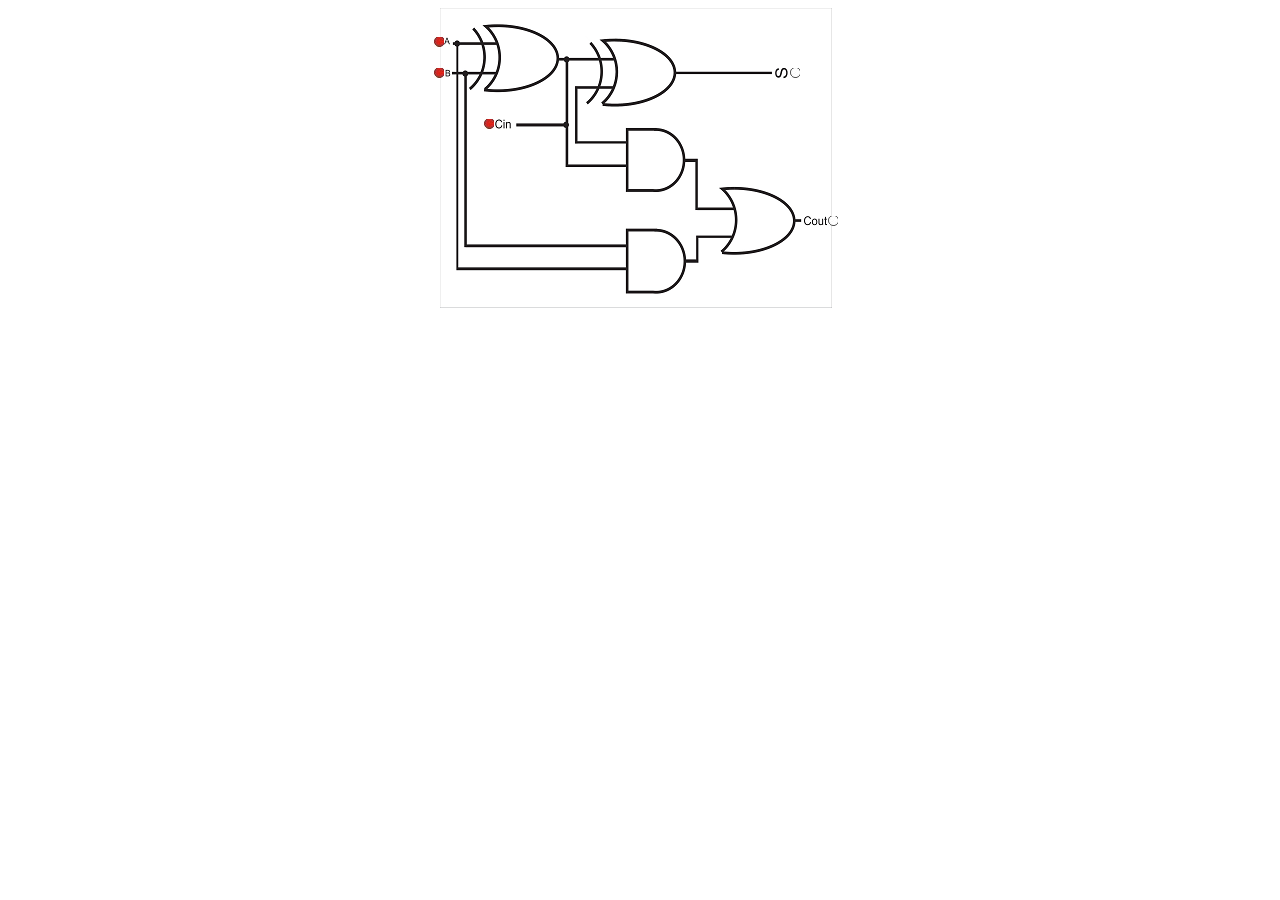
<file: index.html>
<html>
<head>
  <link rel="stylesheet" href="css/style.css">
</head>
<body>
  <div>
      <img id="main" src="images/sumator.png">

      <img class="in_A" src="images/circle_blue.jpg">
      <img class="in_A" src="images/circle_red.jpg">
      <img class="in_A" src="images/circle.jpg">

      <img class="in_B" src="images/circle_blue.jpg">
      <img class="in_B" src="images/circle_red.jpg">
      <img class="in_B" src="images/circle.jpg">

      <img class="in_C" src="images/circle_blue.jpg">
      <img class="in_C" src="images/circle_red.jpg">
      <img class="in_C" src="images/circle.jpg">

      <img class="out_C" src="images/circle_blue.jpg">
      <img class="out_C" src="images/circle_red.jpg">
      <img class="out_C" src="images/circle.jpg">

      <img class="out_S" src="images/circle_blue.jpg">
      <img class="out_S" src="images/circle_red.jpg">
      <img class="out_S" src="images/circle.jpg">
  </div>
  <script src="js/app.js" ></script>
</body>
</html>
</file>
<file: css/style.css>
div {
  text-align: center;
  position: relative;
  width: 400px;
  height: 300px;
  margin: 0 auto;
}
.in_A, .in_B, .in_C, .out_S, .out_C
{
  width: 10px;
  height: 10px;
  position: absolute;
}

.in_A  { left: -6px; top: 29px; }
.in_B  { left: -6px; top:60px; }
.in_C  { left: 44px; top: 111px; }
.out_S { left: 350px; top: 60px; }
.out_C { left: 388px; top: 208px; }

#main{ width: 400px; height: auto;}
</file>
